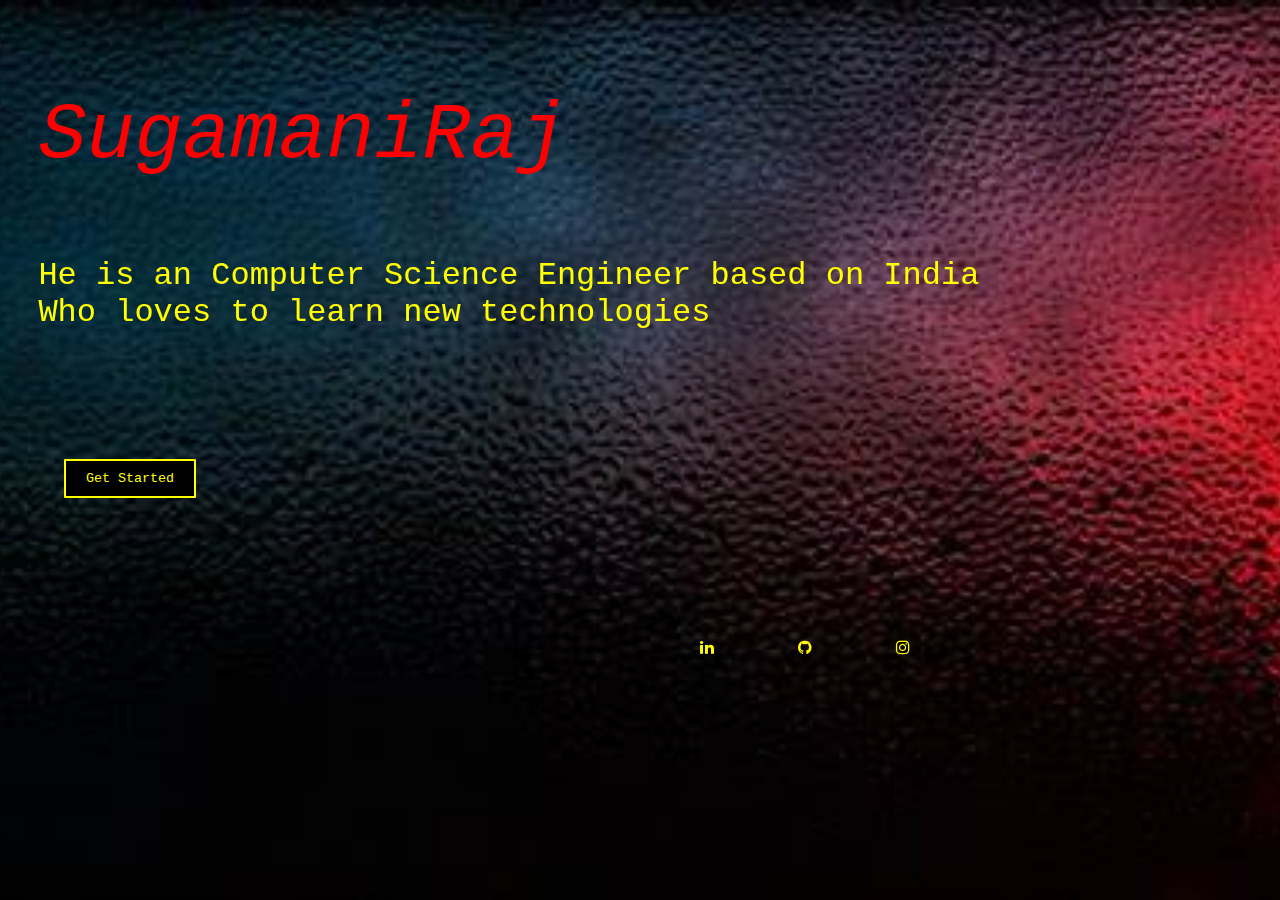
<file: index.html>
<!DOCTYPE html>
<html lang="en">
<head>
    <meta charset="UTF-8">
    <meta http-equiv="X-UA-Compatible" content="IE=edge">
    <meta name="viewport" content="width=device-width, initial-scale=1.0">
    <title>Sugamaniraj</title>
    <link rel="Stylesheet" href="style.css">
    <link href="https://unpkg.com/aos@2.3.1/dist/aos.css" rel="stylesheet">
    <link rel="stylesheet" href="https://cdnjs.cloudflare.com/ajax/libs/font-awesome/4.7.0/css/font-awesome.min.css">
</head>
<body>
    <div class="bg"></div>
        <div class="name"  data-aos="fade-right" data-aos-duration="3000"><i>SugamaniRaj</i></div>
        <div class="Detail1"  data-aos="fade-right" data-aos-duration="3000"><p>He is an Computer Science Engineer based on India <br> Who loves to learn new technologies </p></div>
      

        <button class="talkbtn"  data-aos="fade-right" data-aos-duration="3000"><a href="skills.html">Get Started</a></button>
   
        <div class="footer" data-aos="fade-up" data-aos-duration="3000">
            
            <a href="https://www.linkedin.com/in/sugamaniraj-natarajan-b7a645253/" class="fa fa-linkedin"></a>
            <a href="https://github.com/SUGAMANIRAJ" class="fa fa-github"></a>
            <a href="https://instagram.com/sugamaniraj" class="fa fa-instagram"></a>
        <script src="https://unpkg.com/aos@2.3.1/dist/aos.js"></script>
        <script>
            AOS.init();
            
          </script>
</html>
</file>
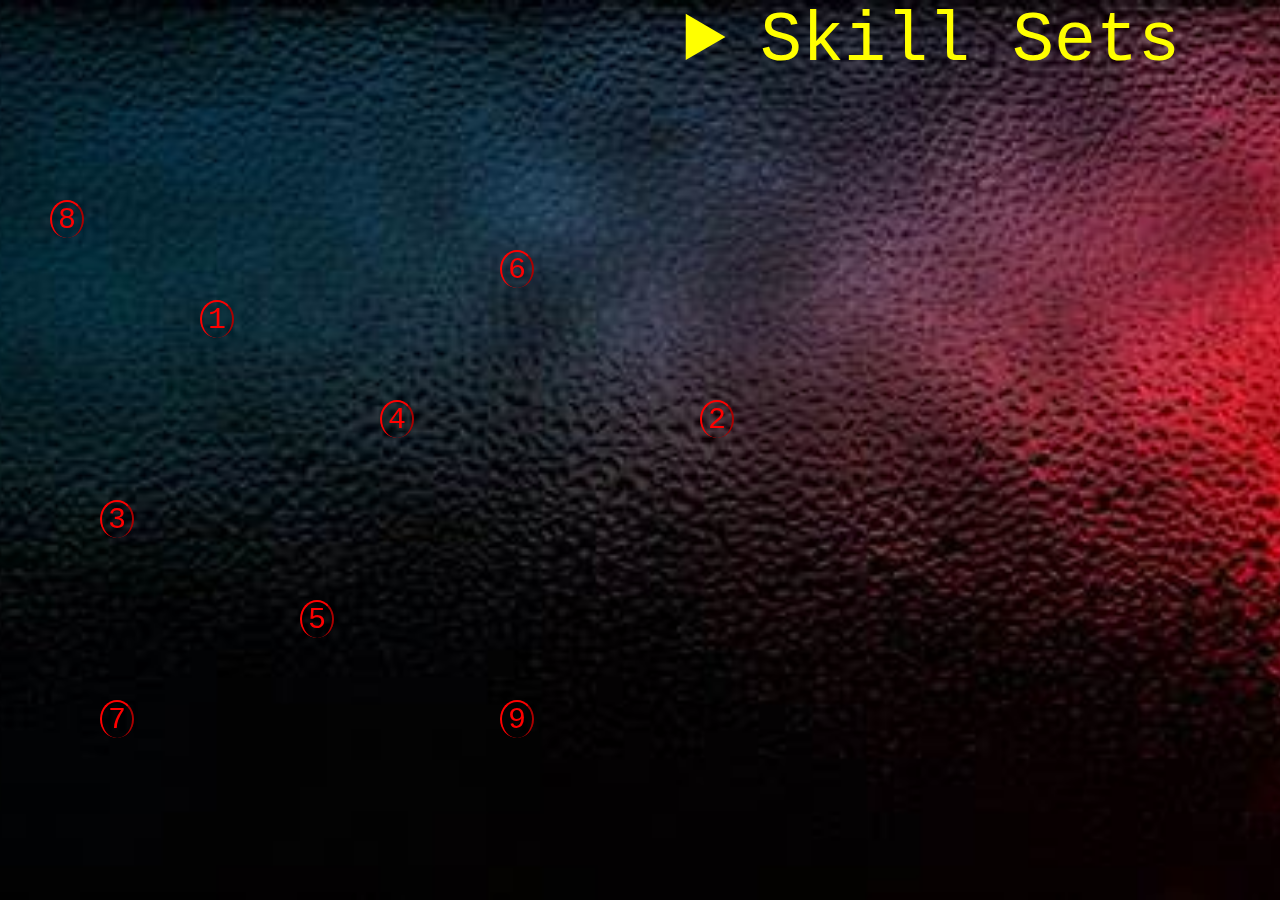
<file: skills.html>
<!DOCTYPE html>
<html lang="en">
<head>
    <meta charset="UTF-8">
    <meta name="viewport" content="width=device-width, initial-scale=1.0">
    <title>SugamaniRaj-Skills</title>
    <link rel="stylesheet" href="skillstyle.css">
    <link href="https://unpkg.com/aos@2.3.1/dist/aos.css" rel="stylesheet">
</head>
<body>
    <div class="bg"></div>
    <details class="head" data-aos="fade-right" data-aos-duration="3000">
        <summary>Skill Sets</summary>
        <p>Fullstack WebDevelopment</p>
        <p>Database Management- SQL Server</p>
        <p>Web Server tools- IIS</p>
        <p>Dot Net App Development</p>
        <p>Competitive Progamming</p>
        
       
     
    </details>
    <div class="skills" >
    <button class="html" data-aos="fade-left" data-aos-duration="3000">1</button>
    
    <button class="css" data-aos="fade-left" data-aos-duration="3000">2</button>
    <button class="js" data-aos="fade-left"data-aos-duration="3000">3</button>
    <button class="c" data-aos="fade-left"data-aos-duration="3000">4</button>
    <button class="cpp" data-aos="fade-left"data-aos-duration="3000">5</button>
    <button class="py" data-aos="fade-left"data-aos-duration="3000">6</button>
    <button class="ch" data-aos="fade-left"data-aos-duration="3000">7</button>
    <button class="sql" data-aos="fade-left"data-aos-duration="3000">8</button>
    <button class="iis" data-aos="fade-left"data-aos-duration="3000">9</button>
    </div>
    <script src="https://unpkg.com/aos@2.3.1/dist/aos.js"></script>
        <script>
            AOS.init();
            
          </script>
</body>
</html>
</file>
<file: style.css>
body,html{
    height:100%;
    margin: 0;
   
}
.bg{
 background-image: url("img/bg.jpg");
 height: 100%;
 background-position: center;
 background-repeat: no-repeat;
 background-size: cover;
}
.name{
    position:fixed;
    overflow: auto;
   top:10%;
   left:3%;
   color:red;
   font-size:5em;
  font-family:'Courier New', Courier, monospace;

}
.Detail1{
    overflow: auto;
    position:fixed;
 top:25%;
    left:3%;
   color: yellow;
   font-size:2em; 
   font-family: 'Courier New', Courier, monospace;
  
  
    
}

.talkbtn{
    overflow: auto;
    position:fixed;
    top:51%;
    left:5%;
    
    border-radius:1px;
    padding: 10px 10px;
    border:2px solid yellow;
    background-color: black;
    color: azure;
    font-family: 'Courier New', Courier, monospace;
}
a{
    text-decoration:none;
    color:yellow;
    padding: 10px;
    
}

.footer {
    position: fixed;
    left: 50%;
    right: 50px;
    bottom: 200px;
    width: 100%;
    padding: 20px;
    border: 20px 20px;
    background-color:rgba(0, 0, 0, alpha);
    color: white;
    text-align:left;
  }

  .fa {
    padding: 20px;
    font-size: 30px;
    width: 50px;
    text-align: center;
    text-decoration: none;
    margin: 5px 2px;
  }
</file>
<file: skillstyle.css>
body,html{
    height:100%;
    margin: 0;
    text-align: center;
}
.bg{
 background-image: url("img/bg.jpg");
 height: 100%;
 background-position: center;
 background-repeat: no-repeat;
 background-size: cover;
 
}
p{
    font-size: 30px;
    color: rgb(0, 255, 255);
    font-style: italic;
    
}
p:hover{
    transform: scale(1.1);


}

details{
    position: absolute;
    top:2px;
    right:100px;
    font-size:70px;
   
    font-family: 'Courier New', Courier, monospace;
    color: yellow;
}
h1{
    position:fixed;
   top: 50px;
    right: 50px;
}
.html{
    position: absolute;
    
  top:300px;
  left: 200px;
  background-color:rgba(0, 0, 0, 0);
  border-radius: 50%;
  border-color: red;
  border: 2px 2px;
  border-bottom: red;
  font-size:30px;
  color: red;
  font-family: 'Courier New', Courier, monospace;
}
.html:hover::after {
    content:".HTML";
    font-family: 'Courier New', Courier, monospace;
    
  }
  
  .html:hover span {
    display: none;
  }
  
  .css{
    position: absolute;
  top:400px;
  left: 700px;
  background-color:rgba(0, 0, 0, 0);
  border-radius: 50%;
  border-color: red;
  border: 2px 2px;
  border-bottom: red;
  font-size:30px;
  color: red;
  font-family: 'Courier New', Courier, monospace;
}
.css:hover::after {
    content:".CSS";
    font-family: 'Courier New', Courier, monospace;
  }
  
  .css:hover span {
    display: none;
  }

  .js{
    position: absolute;
  top:500px;
  left: 100px;
  background-color:rgba(0, 0, 0, 0);
  border-radius: 50%;
  border-color: red;
  border: 2px 2px;
  border-bottom: red;
  font-size:30px;
  color: red;
}
.js:hover::after {
    content:".JavaScript";
    
  }
  
  .css:hover span {
    display: none;
  }
   .js{
    position: absolute;
  top:500px;
  left: 100px;
  background-color:rgba(0, 0, 0, 0);
  border-radius: 50%;
  border-color: red;
  border: 2px 2px;
  border-bottom: red;
  font-size:30px;
  color: red;
  font-family: 'Courier New', Courier, monospace;
}
.js:hover::after {
    content:".JavaScript";
    
  }
  
  .css:hover span {
    display: none;
    font-family: 'Courier New', Courier, monospace;
  }

  .c{
    position: absolute;
  top:400px;
  left: 380px;
  background-color:rgba(0, 0, 0, 0);
  border-radius: 50%;
  border-color: red;
  border: 2px 2px;
  border-bottom: red;
  font-size:30px;
  color: red;
  font-family: 'Courier New', Courier, monospace;
}
.c:hover::after {
    content:".C Program";
    font-family: 'Courier New', Courier, monospace;
    
  }
  
  .c:hover span {
    display: none;
  }


  .cpp{
    position: absolute;
  top:600px;
  left: 300px;
  background-color:rgba(0, 0, 0, 0);
  border-radius: 50%;
  border-color: red;
  border: 2px 2px;
  border-bottom: red;
  font-size:30px;
  color: red;
  font-family: 'Courier New', Courier, monospace;
}
.cpp:hover::after {
    content:".C++";
    font-family: 'Courier New', Courier, monospace;
    
  }
  
  .cpp:hover span {
    display: none;
  }

  .py{
    position: absolute;
  top:250px;
  left: 500px;
  background-color:rgba(0, 0, 0, 0);
  border-radius: 50%;
  border-color: red;
  border: 2px 2px;
  border-bottom: red;
  font-size:30px;
  color: red;
  font-family: 'Courier New', Courier, monospace;
}
.py:hover::after {
    content:".Python";
    font-family: 'Courier New', Courier, monospace;
    
  }
  
  .py:hover span {
    display: none;
  }

  .ch{
    position: absolute;
  top:700px;
  left: 100px;
  background-color:rgba(0, 0, 0, 0);
  border-radius: 50%;
  border-color: red;
  border: 2px 2px;
  border-bottom: red;
  font-size:30px;
  color: red;
  font-family: 'Courier New', Courier, monospace;
}
.ch:hover::after {
    content:".Python";
    font-family: 'Courier New', Courier, monospace;
    
  }
  
  .ch:hover span {
    display: none;
  }

  .sql{
    position: absolute;
  top: 200px;
  left: 50px;
  background-color:rgba(0, 0, 0, 0);
  border-radius: 50%;
  border-color: red;
  border: 2px 2px;
  border-bottom: red;
  font-size:30px;
  color: red;
  font-family: 'Courier New', Courier, monospace;
}
.sql:hover::after {
    content:".SQL";
    font-family: 'Courier New', Courier, monospace;
    
  }
  
  .sql:hover span {
    display: none;
  }
  .iis{
    position: absolute;
  top:700px;
  left: 500px;
  background-color:rgba(0, 0, 0, 0);
  border-radius: 50%;
  border-color: red;
  border: 2px 2px;
  border-bottom: red;
  font-size:30px;
  color: red;
  font-family: 'Courier New', Courier, monospace;
}
.iis:hover::after {
    content:".DataBase Management";
    font-family: 'Courier New', Courier, monospace;
    
    
  }
  
  .iis:hover span {
    display: none;
  }
</file>
